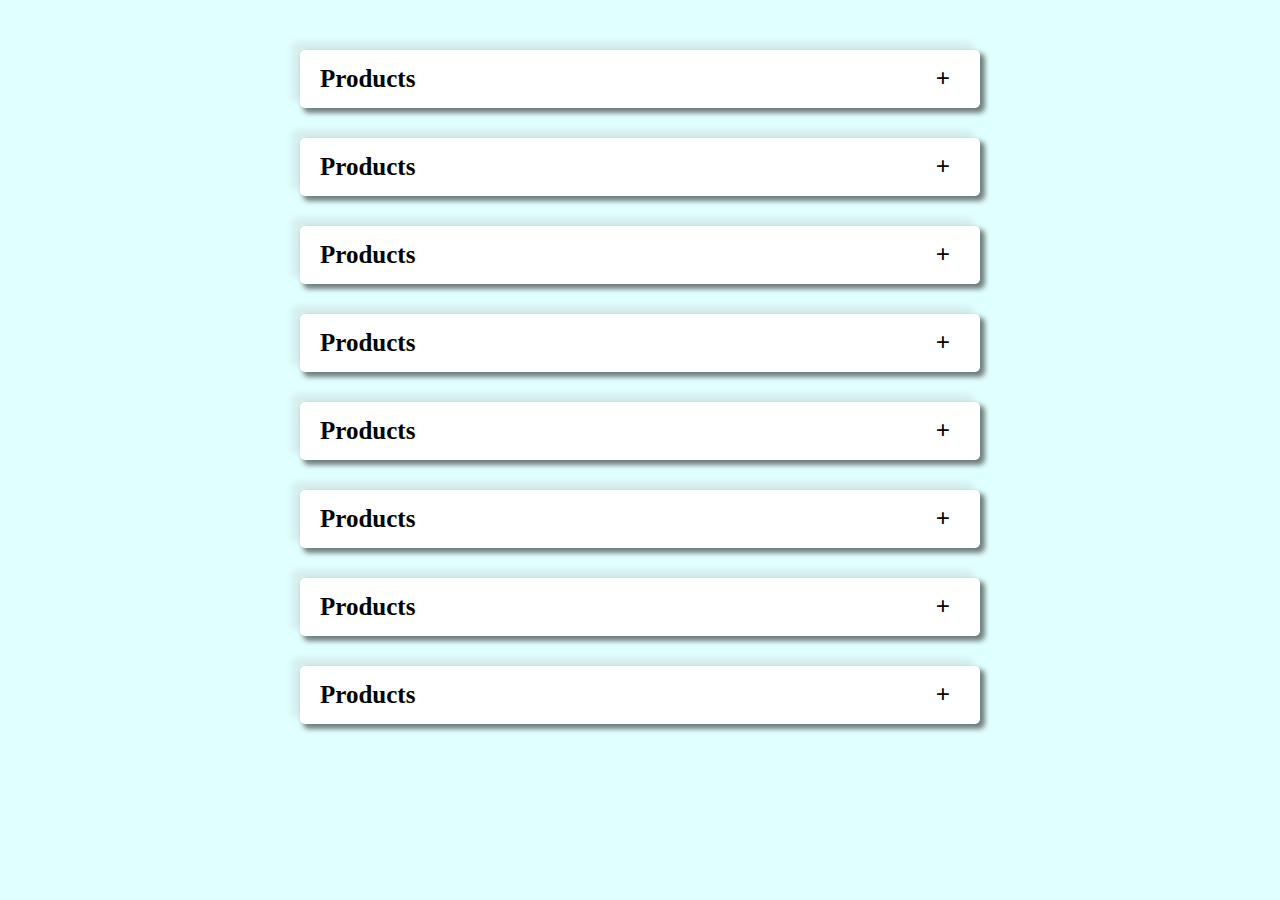
<file: Accordion Menu HTML CSS/index.html>
<!DOCTYPE html>
<html lang="en">
	<head>
		<meta charset="UTF-8" />
		<meta http-equiv="X-UA-Compatible" content="IE=edge" />
		<meta name="viewport" content="width=device-width, initial-scale=1.0" />

		<!-- Link CSS -->
		<link rel="stylesheet" href="./style.css" />

		<title>Accordion Menu | Rahul Sharma</title>
	</head>
	<body>
		<ul class="accordion-container">
			<li>
				<input type="checkbox" name="accordion" id="first" />
				<label for="first">Products</label>
				<div>
					<p>
						Lorem ipsum, dolor sit amet consectetur adipisicing elit. Cupiditate sed
						molestiae illum! Aliquam repudiandae, neque ab consectetur, in ipsa
						voluptates ducimus sed quisquam eligendi voluptatibus! Nisi provident
						voluptas odio quis? Lorem ipsum dolor sit amet consectetur adipisicing elit.
						Iusto dolorem cum voluptatum beatae neque, voluptas excepturi expedita
						accusamus voluptatem vel ad ipsam. Quibusdam qui rerum at quisquam
						cupiditate dignissimos eveniet!
					</p>
				</div>
			</li>
			<li>
				<input type="checkbox" name="accordion" id="second" />
				<label for="second">Products</label>
				<div>
					<p>
						Lorem ipsum, dolor sit amet consectetur adipisicing elit. Cupiditate sed
						molestiae illum! Aliquam repudiandae, neque ab consectetur, in ipsa
						voluptates ducimus sed quisquam eligendi voluptatibus! Nisi provident
						voluptas odio quis? Lorem ipsum dolor sit amet consectetur adipisicing elit.
						Iusto dolorem cum voluptatum beatae neque, voluptas excepturi expedita
						accusamus voluptatem vel ad ipsam. Quibusdam qui rerum at quisquam
						cupiditate dignissimos eveniet!
					</p>
				</div>
			</li>
			<li>
				<input type="checkbox" name="accordion" id="third" />
				<label for="third">Products</label>
				<div>
					<p>
						Lorem ipsum, dolor sit amet consectetur adipisicing elit. Cupiditate sed
						molestiae illum! Aliquam repudiandae, neque ab consectetur, in ipsa
						voluptates ducimus sed quisquam eligendi voluptatibus! Nisi provident
						voluptas odio quis? Lorem ipsum dolor sit amet consectetur adipisicing elit.
						Iusto dolorem cum voluptatum beatae neque, voluptas excepturi expedita
						accusamus voluptatem vel ad ipsam. Quibusdam qui rerum at quisquam
						cupiditate dignissimos eveniet!
					</p>
				</div>
			</li>
			<li>
				<input type="checkbox" name="accordion" id="fourth" />
				<label for="fourth">Products</label>
				<div>
					<p>
						Lorem ipsum, dolor sit amet consectetur adipisicing elit. Cupiditate sed
						molestiae illum! Aliquam repudiandae, neque ab consectetur, in ipsa
						voluptates ducimus sed quisquam eligendi voluptatibus! Nisi provident
						voluptas odio quis? Lorem ipsum dolor sit amet consectetur adipisicing elit.
						Iusto dolorem cum voluptatum beatae neque, voluptas excepturi expedita
						accusamus voluptatem vel ad ipsam. Quibusdam qui rerum at quisquam
						cupiditate dignissimos eveniet!
					</p>
				</div>
			</li>
			<li>
				<input type="checkbox" name="accordion" id="fifth" />
				<label for="fifth">Products</label>
				<div>
					<p>
						Lorem ipsum, dolor sit amet consectetur adipisicing elit. Cupiditate sed
						molestiae illum! Aliquam repudiandae, neque ab consectetur, in ipsa
						voluptates ducimus sed quisquam eligendi voluptatibus! Nisi provident
						voluptas odio quis? Lorem ipsum dolor sit amet consectetur adipisicing elit.
						Iusto dolorem cum voluptatum beatae neque, voluptas excepturi expedita
						accusamus voluptatem vel ad ipsam. Quibusdam qui rerum at quisquam
						cupiditate dignissimos eveniet!
					</p>
				</div>
			</li>
			<li>
				<input type="checkbox" name="accordion" id="sixth" />
				<label for="sixth">Products</label>
				<div>
					<p>
						Lorem ipsum, dolor sit amet consectetur adipisicing elit. Cupiditate sed
						molestiae illum! Aliquam repudiandae, neque ab consectetur, in ipsa
						voluptates ducimus sed quisquam eligendi voluptatibus! Nisi provident
						voluptas odio quis? Lorem ipsum dolor sit amet consectetur adipisicing elit.
						Iusto dolorem cum voluptatum beatae neque, voluptas excepturi expedita
						accusamus voluptatem vel ad ipsam. Quibusdam qui rerum at quisquam
						cupiditate dignissimos eveniet!
					</p>
				</div>
			</li>
			<li>
				<input type="checkbox" name="accordion" id="seventh" />
				<label for="seventh">Products</label>
				<div>
					<p>
						Lorem ipsum, dolor sit amet consectetur adipisicing elit. Cupiditate sed
						molestiae illum! Aliquam repudiandae, neque ab consectetur, in ipsa
						voluptates ducimus sed quisquam eligendi voluptatibus! Nisi provident
						voluptas odio quis? Lorem ipsum dolor sit amet consectetur adipisicing elit.
						Iusto dolorem cum voluptatum beatae neque, voluptas excepturi expedita
						accusamus voluptatem vel ad ipsam. Quibusdam qui rerum at quisquam
						cupiditate dignissimos eveniet!
					</p>
				</div>
			</li>
			<li>
				<input type="checkbox" name="accordion" id="eight" />
				<label for="eight">Products</label>
				<div>
					<p>
						Lorem ipsum, dolor sit amet consectetur adipisicing elit. Cupiditate sed
						molestiae illum! Aliquam repudiandae, neque ab consectetur, in ipsa
						voluptates ducimus sed quisquam eligendi voluptatibus! Nisi provident
						voluptas odio quis? Lorem ipsum dolor sit amet consectetur adipisicing elit.
						Iusto dolorem cum voluptatum beatae neque, voluptas excepturi expedita
						accusamus voluptatem vel ad ipsam. Quibusdam qui rerum at quisquam
						cupiditate dignissimos eveniet!
					</p>
				</div>
			</li>
		</ul>
	</body>
</html>
</file>
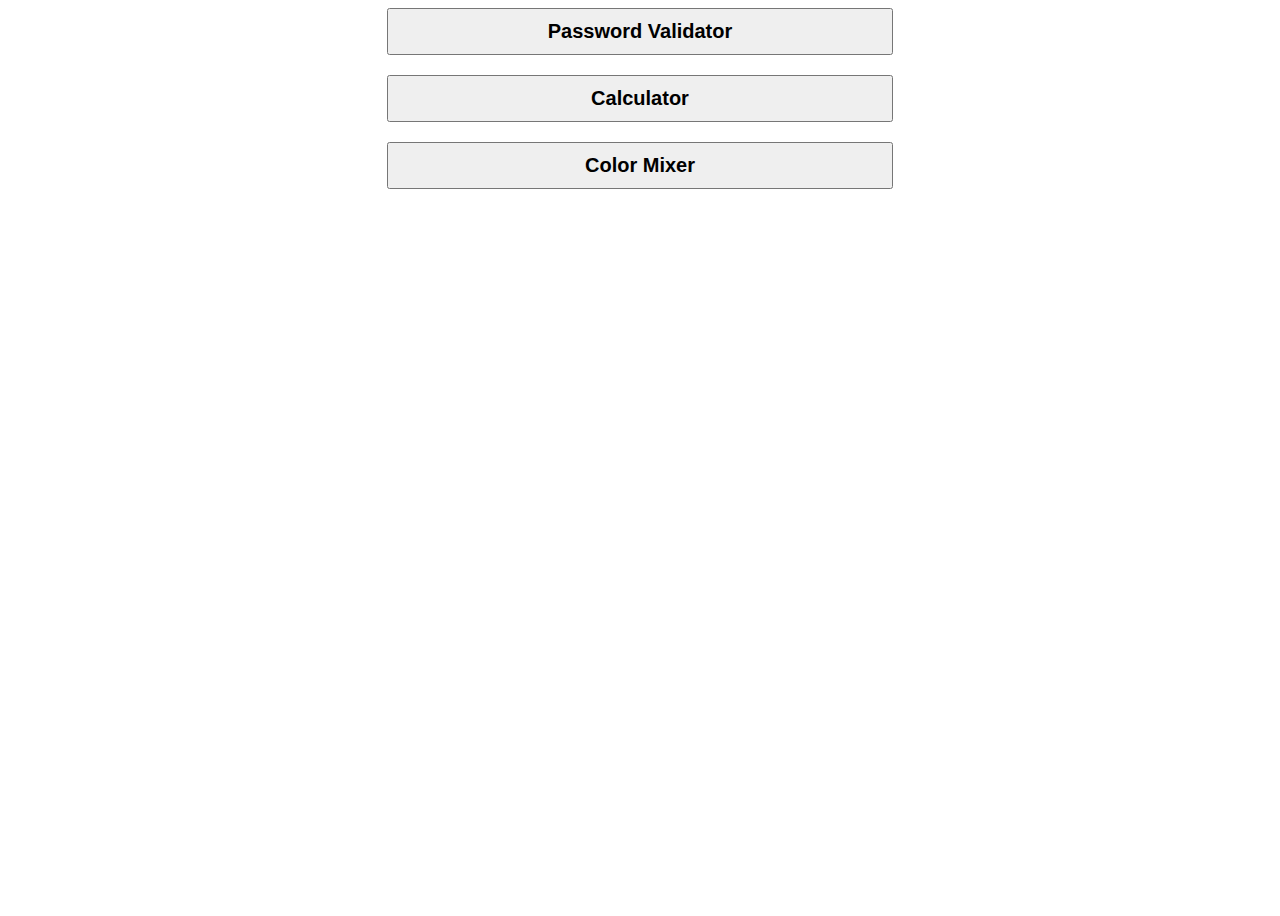
<file: practice.html>
<!DOCTYPE html>
<html lang="en">
<head>
    <meta charset="UTF-8">
    <meta http-equiv="X-UA-Compatible" content="IE=edge">
    <meta name="viewport" content="width=device-width, initial-scale=1.0">
    <title>Practice | Project</title>

    <link rel="stylesheet" href="./practice.css">

</head>
<body>
    
    <!-- 1. Password Validator -->
    <button onclick="passwordValidator()">Password Validator</button>
    <script src="./PasswordValidator.js"></script>

    <!-- 2. Calculator -->
    <button onclick="calculator()">Calculator</button>
    <script src="./calculator.js"></script>

    <!-- 3. Color Mixer -->
    <button onclick="colorMixer()">Color Mixer</button>
    <script src="./ColorMixer.js"></script>

</body>
</html>
</file>
<file: Accordion Menu HTML CSS/style.css>
* {
	margin: 0;
	padding: 0;
	box-sizing: border-box;
}

body {
	background-color: lightcyan;
}

.accordion-container {
	margin: 30px auto;
	max-width: 700px;
	display: flex;
	align-items: center;
	flex-direction: column;
}

.accordion-container li {
	list-style: none;
	margin: 10px 0;
	padding: 10px;
}
.accordion-container li label {
	width: 100%;
	display: block;
	padding: 15px 15px 15px 20px;
	background-color: #fff;
	box-shadow: 4px 4px 5px 1px rgba(0, 0, 0, 0.5), -7px -7px 7px 1px rgba(169, 160, 160, 0.2);
	border-radius: 5px;
	font-size: 25px;
	font-weight: 600;
	position: relative;
	cursor: pointer;
}

.accordion-container li label::after {
	content: "+";
	position: absolute;
	right: 30px;
	left: auto;
	transition: all 0.5s;
}

input[type="checkbox"] {
	display: none;
}

.accordion-container div {
	background-color: #fff;
	border-radius: 8px;
	margin-top: -10px;
	padding: 0 30px;
	max-height: 0;
	overflow: hidden;
	transition: max-height 0.5s, padding 0.5s;
}
.accordion-container div p {
	font-size: 20px;
	line-height: 30px;
}

.accordion-container input[type="checkbox"]:checked + label + div {
	max-height: 600px;
	padding: 20px 30px;
}

.accordion-container input[type="checkbox"]:checked + label::after {
	content: "+";
	color: red;
	transform: rotate(225deg);
	transition: all 0.5s;
}
</file>
<file: practice.css>
body{
    height: 100vh;
    display: flex;
    flex-direction: column;
    align-items: center;
    justify-content: start;
    gap: 20px;
}

button{
    padding: 10px 15px;
    font-size: 20px;
    font-weight: 600;
    width: 40%;
}
</file>
